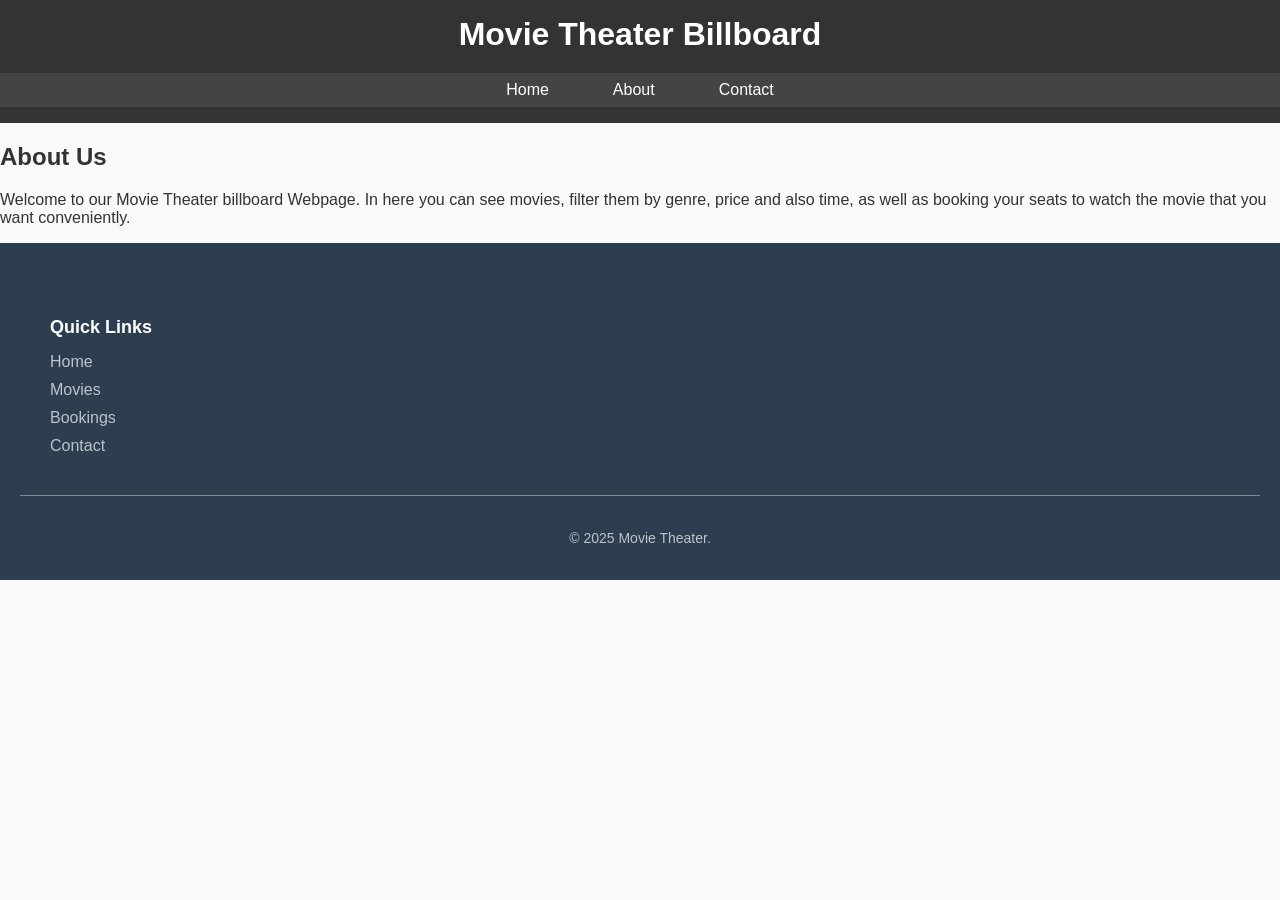
<file: FRONTEND/about.html>
<!DOCTYPE html>
<html lang="en">
<head>
  <meta charset="UTF-8" />
  <meta name="viewport" content="width=device-width, initial-scale=1.0"/>
  <title>Movie Theater Billboard</title>
  <link rel="stylesheet" href="style.css" />
</head>
<body>
  <header>
    <h1>Movie Theater Billboard</h1>
    <nav>
      <ul>
        <li><a href="index.html">Home</a></li>
        <li><a href="about.html">About</a></li>
        <li><a href="contact.html">Contact</a></li>
      </ul>
    </nav>
  </header>

  <main>
    <h2>About Us</h2>
    <p>Welcome to our Movie Theater billboard Webpage. In here you can see movies, filter them by genre, price and also time, as well as booking your seats to watch the movie that you want conveniently.</p>
  </main>

  <footer class="site-footer">
    <div class="footer-content">
      <div class="footer-section">
        <h4>Quick Links</h4>
        <ul>
          <li><a href="index.html">Home</a></li>
          <li><a href="movies.html">Movies</a></li>
          <li><a href="bookings.html">Bookings</a></li>
          <li><a href="contact.html">Contact</a></li>
        </ul>
      </div>
    </div>
    <div class="footer-bottom">
      <p>&copy; 2025 Movie Theater.</p>
    </div>
  </footer> 
</body>
</html>
</file>
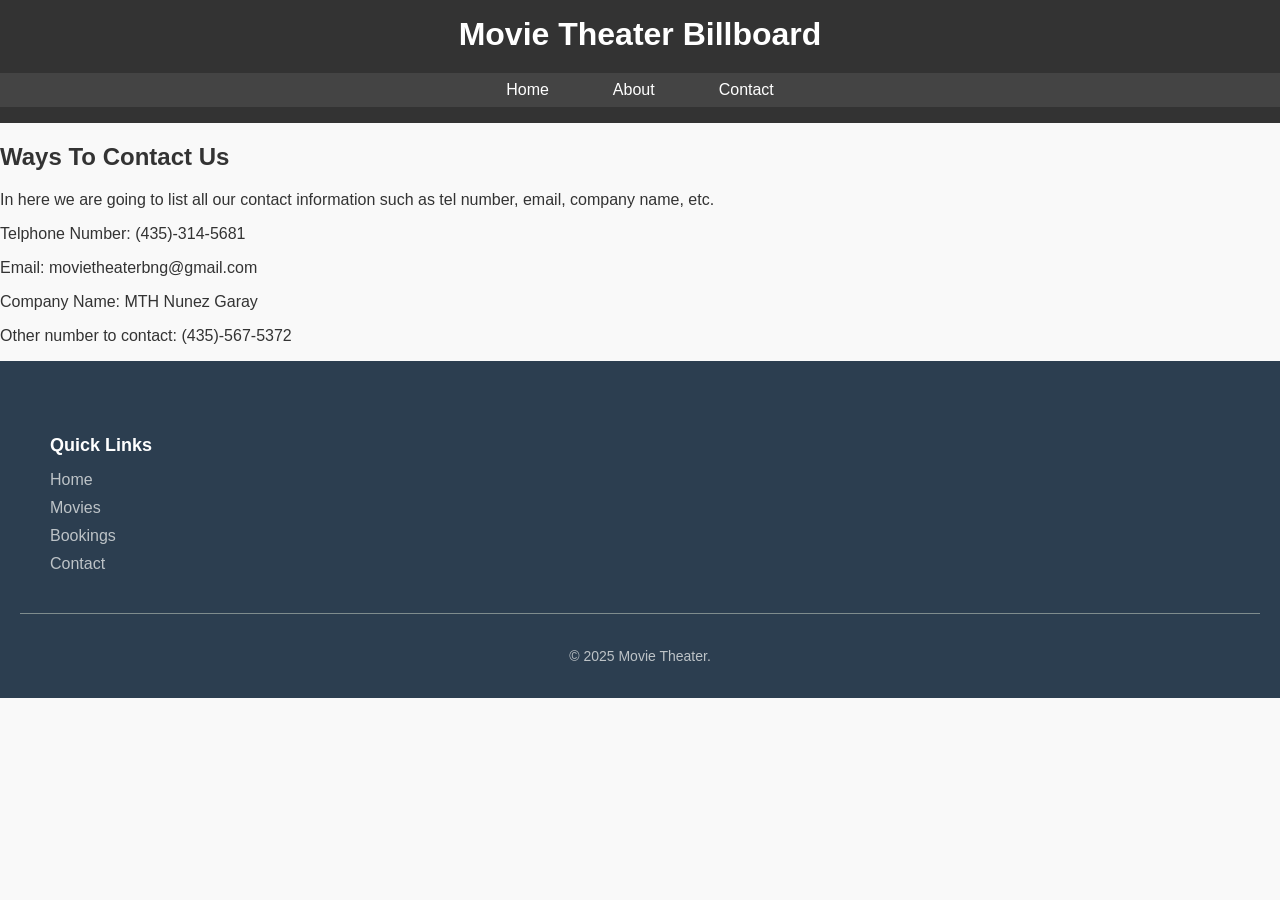
<file: FRONTEND/contact.html>
<!DOCTYPE html>
<html lang="en">
<head>
  <meta charset="UTF-8" />
  <meta name="viewport" content="width=device-width, initial-scale=1.0"/>
  <title>Movie Theater Billboard</title>
  <link rel="stylesheet" href="style.css" />
</head>
<body>
  <header>
    <h1>Movie Theater Billboard</h1>
    <nav>
      <ul>
        <li><a href="index.html">Home</a></li>
        <li><a href="about.html">About</a></li>
        <li><a href="contact.html">Contact</a></li>
      </ul>
    </nav>
  </header>

  <main>
    <h2>Ways To Contact Us</h2>
    <p>In here we are going to list all our contact information such as tel number, email, company name, etc.</p>

    <p>Telphone Number: (435)-314-5681</p>
    <p>Email: movietheaterbng@gmail.com</p>
    <p>Company Name: MTH Nunez Garay</p>
    <P>Other number to contact: (435)-567-5372</P>
  </main>

  <footer class="site-footer">
    <div class="footer-content">
      <div class="footer-section">
        <h4>Quick Links</h4>
        <ul>
          <li><a href="index.html">Home</a></li>
          <li><a href="movies.html">Movies</a></li>
          <li><a href="bookings.html">Bookings</a></li>
          <li><a href="contact.html">Contact</a></li>
        </ul>
      </div>
    </div>
    <div class="footer-bottom">
      <p>&copy; 2025 Movie Theater.</p>
    </div>
  </footer> 
</body>
</html>
</file>
<file: FRONTEND/style.css>
:root {
    --primary-color: #28a745;
    --primary-hover: #218838;
    --background-color: #f9f9f9;
    --card-background: #ffffff;
    --accent-color: #6c6;
    --error-color: #f66;
    --text-color: #333;
    --border-color: #ddd;
}

body {
    font-family: Arial, sans-serif;
    margin: 20px;
    background-color: var(--background-color);
    color: var(--text-color);
}

body, h1, ul {
    margin: 0;
    padding: 0;
}
h1 {
    text-align: center;
    margin-bottom: 20px;
}

/*Header styling*/
header {
    background-color: #333;
    color: #fff;
    padding: 1rem 0;
    text-align: center;
}

/*Navigation stylinng*/
nav ul {
    list-style: none;
    display: flex;
    justify-content: center;
    background-color: #444;
}

nav ul li {
    margin: 0 1rem;
}

nav ul li a {
    color: #fff;
    text-decoration: none;
    padding: 0.5rem 1rem;
    display: block;
}

nav ul li a:hover {
    background-color: #555;
}

.controls {
    display: flex;
    flex-wrap: wrap;
    gap: 10px;
    justify-content: center;
    margin-bottom: 30px;
}
  
.controls input,
.controls select,
.controls button {
    padding: 8px;
    font-size: 14px;
    border: 1px solid var(--border-color);
    border-radius: 8px;
}
  
.movie-container {
    display: flex;
    flex-wrap: wrap;
    gap: 20px;
    justify-content: center;
}
  
.movie-card {
    width: 200px;
    border: 1px solid var(--border-color);
    border-radius: 8px;
    padding: 10px;
    text-align: center;
    box-shadow: 2px 2px 10px rgba(0,0,0,0.2);
    background-color: var(--card-background);
    transition: transform 0.3s, box-shadow 0.3s;
}

.movie-card:hover {
    transform: scale(1.03);
    box-shadow: 4px 4px 15px rgba(0,0,0,0.3);
}

.movie-card img {
    width: 100%;
    height: auto;
    border-radius: 5px;
    margin-bottom: 10px;
}
  
.book-button {
    margin-top: 10px;
    padding: 8px 12px;
    background-color: var(--primary-color);
    color: white;
    border: none;
    border-radius: 4px;
    cursor: pointer;
    transition: background-color 0.3s;
}

.book-button:hover {
    background-color: var(--primary-hover);
}

/*Modal Styling*/
.modal {
    display: none;
    position: fixed;
    z-index: 1000;
    left: 0;
    top: 0;
    width: 100%;
    height: 100%;
    overflow: auto;
    background-color: rgba(0,0,0,0.5);
}

.modal-content {
    background-color: var(--card-background);
    margin: 5% auto;
    padding: 20px;
    border: 1px solid #888;
    width: 80%;
    max-width: 600px;
    border-radius: 8px;
    position: relative;
}

.close-button {
    color: #aaa;
    float: right;
    font-size: 28px;
    font-weight: bold;
    cursor: pointer;
    transition: color 0.3s;
}

.close-button:hover,
.close-button:focus {
  color: black;
  text-decoration: none;
}

.seat-map {
    display: grid;
    grid-template-columns: repeat(8, 1fr);
    gap: 10px;
    margin: 20px 0;
}

.seat {
    width: 30px;
    height: 30px;
    background-color: #ccc;
    border-radius: 5px;
    cursor: pointer;
    transition: background-color 0.3s;
}

.seat.selected {
    background-color: var(--accent-color);
}

.seat.booked {
    background-color: var(--error-color);
    cursor: not-allowed;
}

/*nth-child styling for seats*/
.seat:nth-child(even) {
    background-color: #ddd;
}

/*mobile responsivenes*/
@media (max-width: 600px) {
    .movie-card {
        width: 100%;
        margin: 10px 0;
    }
    .seat {
        width: 30px;
        height: 30px;
    }

    .movie-container {
        flex-direction: column;
        align-items: center;
    }
    .controls {
        flex-direction: column;
        align-items: stretch;
    }
    .controls input,
    .controls select,
    .controls button {
      width: 100%;
      margin-bottom: 10px;
    }
}

/* Footer Styles */
.site-footer {
    background-color: #2c3e50;
    color: #ecf0f1;
    padding: 40px 20px 20px;
    font-size: 16px;
}
  
.footer-content {
    display: flex;
    flex-wrap: wrap;
    justify-content: space-between;
    max-width: 1200px;
    margin: 0 auto;
}
  
.footer-section {
    flex: 1 1 300px;
    margin: 10px;
}
  
.footer-section h4 {
    margin-bottom: 15px;
    font-size: 18px;
    color: #ffffff;
}
  
.footer-section ul {
    list-style: none;
    padding: 0;
}
  
.footer-section ul li {
    margin-bottom: 10px;
}
  
.footer-section ul li a {
    color: #bdc3c7;
    text-decoration: none;
    transition: color 0.3s;
}  
.footer-section ul li a:hover {
    color: #ffffff;
}
  
.footer-bottom {
    text-align: center;
    padding-top: 20px;
    border-top: 1px solid #7f8c8d;
    margin-top: 20px;
    font-size: 14px;
    color: #bdc3c7;
}

/*Favorites styling*/
#favorites-section {
    margin-top: 40px;
    padding: 20px;
    border-top: 2px solid #ccc
}

.drop-zone {
    border: 2px dashed #aaa;
    padding: 20px;
    min-height: 150px;
    background-color: #f9f9f9;
    transition: var(--background-color) 0.3s;
}

.drop-zone.drag-over {
    background-color: #e0f7fa;
}

.drop-zone p {
    text-align: center;
    color: #666;
}
  

.sortable-ghost {
    opacity: 0.4;
  }
</file>
